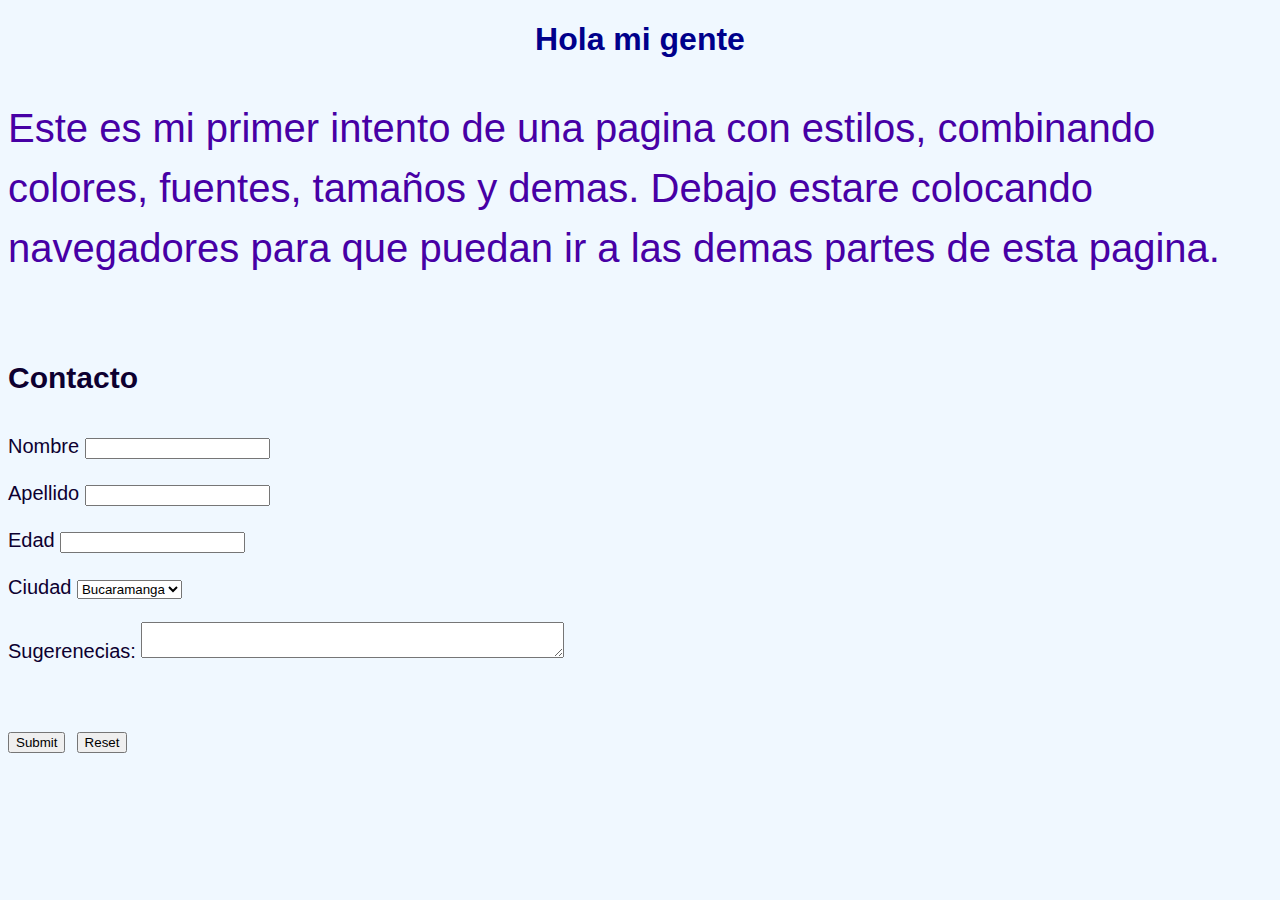
<file: index.html>
<!DOCTYPE html>
<html lang="es">
<head>

    <meta charset="UTF-8" />
    <meta name="viewport" content="width=device-width, initial-scale=1.0" />
    <title>Mi Sitio Web</title>
    <link rel="stylesheet" href="estilos.css" />
</head>

<body>
    <section id="saludo">
    <h1 class="saludo">Hola mi gente</h1>
    <p>
    Este es mi primer intento de una pagina con estilos, combinando colores, fuentes, tamaños y demas. Debajo estare colocando 
    navegadores para que puedan ir a las demas partes de esta pagina.
    </p>
    </section>
    <br>
    <section id="contacto">
    <h2 class="contacto">Contacto</h2>
    <p>
    <div>
        <form>
        <label for="Nombre">Nombre</label>
        <input type="text" name="Nombre" id="Nombre" required>
    </div>
    <br>
    <div>
        <label for="Apellido">Apellido</label>
        <input type="text" name="Apellido" id="Apellido" required>
    </div>
    <br>
    <div>
        <label for="Edad">Edad</label>
        <input type="number" name="Edad" id="Edad" step="1" max="100">
    </div>
    <br>
    <div>
        <label for="Ciudad">Ciudad</label>
        <select name="Ciudad" id="Ciudad" required>
        <option value="1">Bucaramanga</option>
        <option value="2">Piedecuesta</option>
        <option value="3">Giron</option>
        <option value="4">Floridablanca</option>
        </select>
    </div>
    <br>
    <div>
        <label for="Sugerencias">Sugerenecias:</label>
        <textarea name="Sugerencias" id="Sugerencias" cols="50"></textarea>
    </div>
        <p>
        <input type="submit" name="Enviar" id="Enviar">
        <input type="reset">
        </form>
    </p>
    </section>
</body>

</html>
</file>
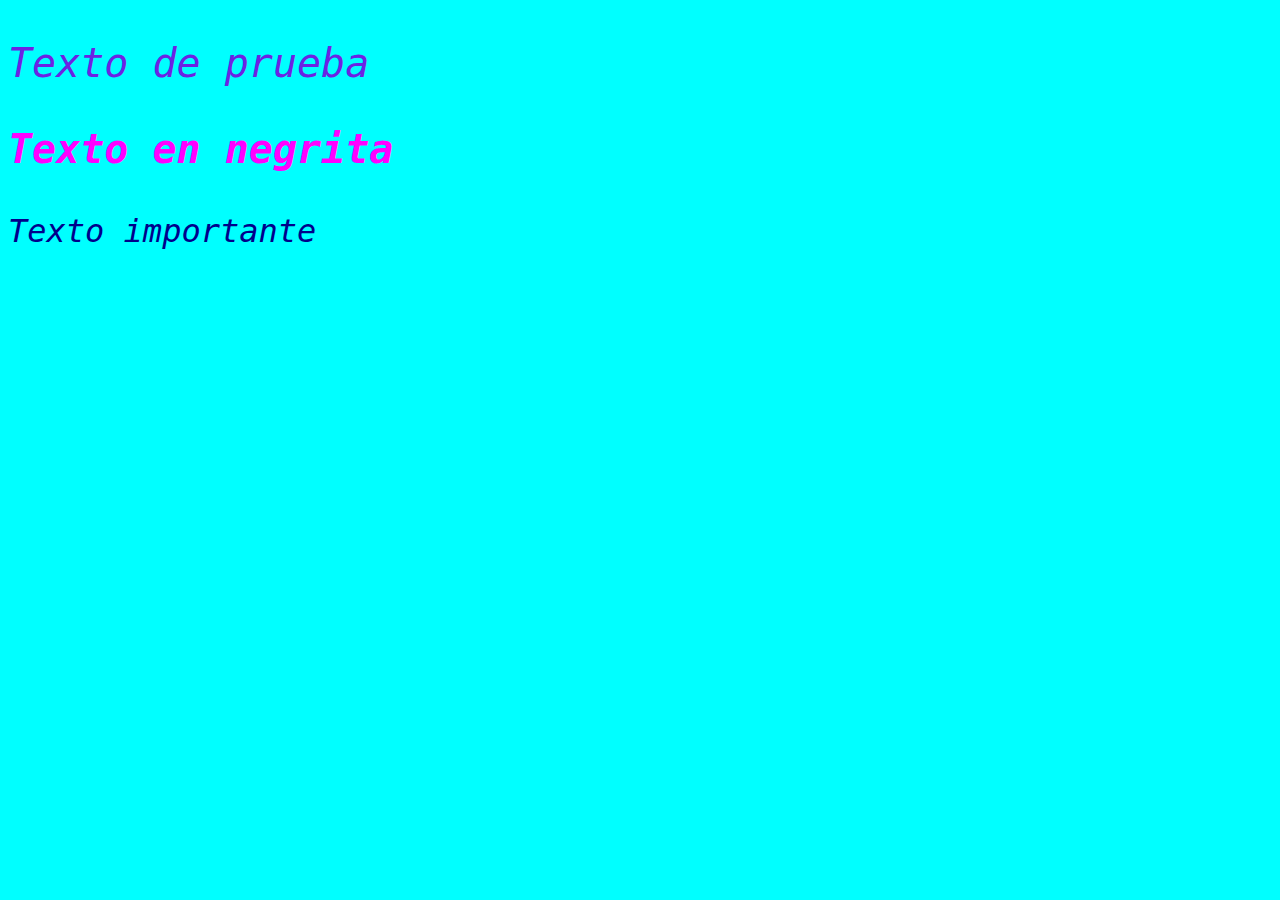
<file: index2.html>
<!DOCTYPE html>
<html lang="es">

<head>
    <meta charset="UTF-8">
    <meta name="viewport" content="width=device-width, initial-scale=1.0" />
    <title>Ejemplo de Selectores CSS</title>
    <link rel="stylesheet" href="estilos3.css">
</head>

<body>
    <p>Texto de prueba</p>
    <p class="destacado">Texto en negrita</p>
    <p id="importante">Texto importante</p>
</body>

</html>
</file>
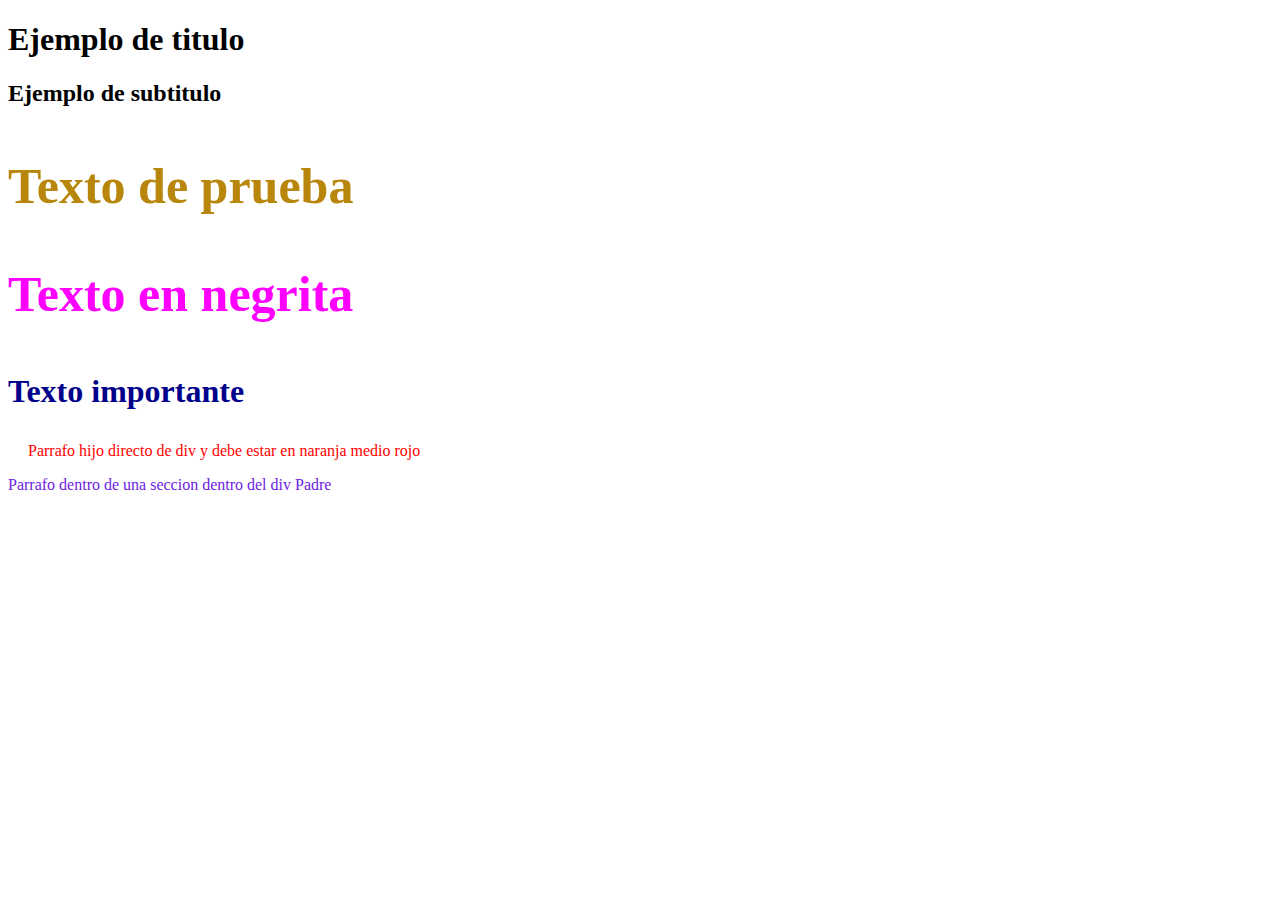
<file: index3.html>
<!DOCTYPE html>
<html lang="es">

<head>
    <meta charset="UTF-8">
    <meta name="viewport" content="width=device-width, initial-scale=1.0" />
    <title>Ejemplo de Selectores CSS</title>
    <link rel="stylesheet" href="estilos4.css"
</head>

<body>
    <h1>Ejemplo de titulo</h1>
    <h2>Ejemplo de subtitulo</h2>
    <p>Texto de prueba</p>
    <p class="destacado">Texto en negrita</p>
    <p id="importante">Texto importante</p>
    <div>
        <p>Parrafo hijo directo de div y debe estar en naranja medio rojo</p>
        <section>
            <p>Parrafo dentro de una seccion dentro del div Padre</p>
        </section>
    </div>
</body>

</html>
</file>
<file: estilos.css>
body {
    background-color: rgb(239, 180, 253);
    background-color: aliceblue;
    font-family: Arial, sans-serif;
}
body p {
    color: rgb(71, 0, 165);
    font-size: 40px;
}
section{
    height: 50;
}

h1 {
    color: darkblue;
    text-align: center;
}

p {
    color: #333;
    line-height: 1.5;
}
#contacto {
    color: rgb(13, 0, 48);
    font-size: 20px;
}
</file>
<file: estilos3.css>
*{
    font-family: monospace;background-color: aqua; font-size: 40px;font-style: italic;
}
p{
    color:rgb(108, 34, 227);
}/*Cambia el color de la fuente a un morado ligero*/
.destacado {
    font-weight: 300;font-weight: bold;color: fuchsia;
}/*Hace que cierto texto determinado con la clase destacado este
en negrilla y aumente la altura de la fuente y su color cambie a fucsia*/
#importante {
    font-size: 32px;color: darkblue;
}/*Aumenta el tamaño de la fuente de un texto determinado con la id importante 
y cambia el color a un azul oscuro*/
</file>
<file: estilos4.css>
h1 + p{
    font-family: cursive;
    color: blue;
}/*hermano adyacente - El parrafo adyacente o siguiente al titulo h1*/
h2 ~ p{
    font-size: 50px;
    font-weight: bold;
    color:darkgoldenrod;
    font-family: 'Times New Roman', Times, serif;
}
div > p {
    margin-top: 10px;
    margin-bottom: 5px;
    margin-left: 20px;
    font-style: normal;
    color: rgb(255, 0, 0);
}
p{
    color:rgb(108, 34, 227);
}/*Cambia el color de la fuente a un morado ligero*/
.destacado {
    font-weight: 300;
    font-weight: bold;
    color: fuchsia;
}/*Hace que cierto texto determinado con la clase destacado este
en negrilla y aumente la altura de la fuente y su color cambie a fucsia*/
#importante {
    font-size: 32px;
     color: darkblue;
}/*Aumenta el tamaño de la fuente de un texto determinado con la id importante 
y cambia el color a un azul oscuro*/
</file>
